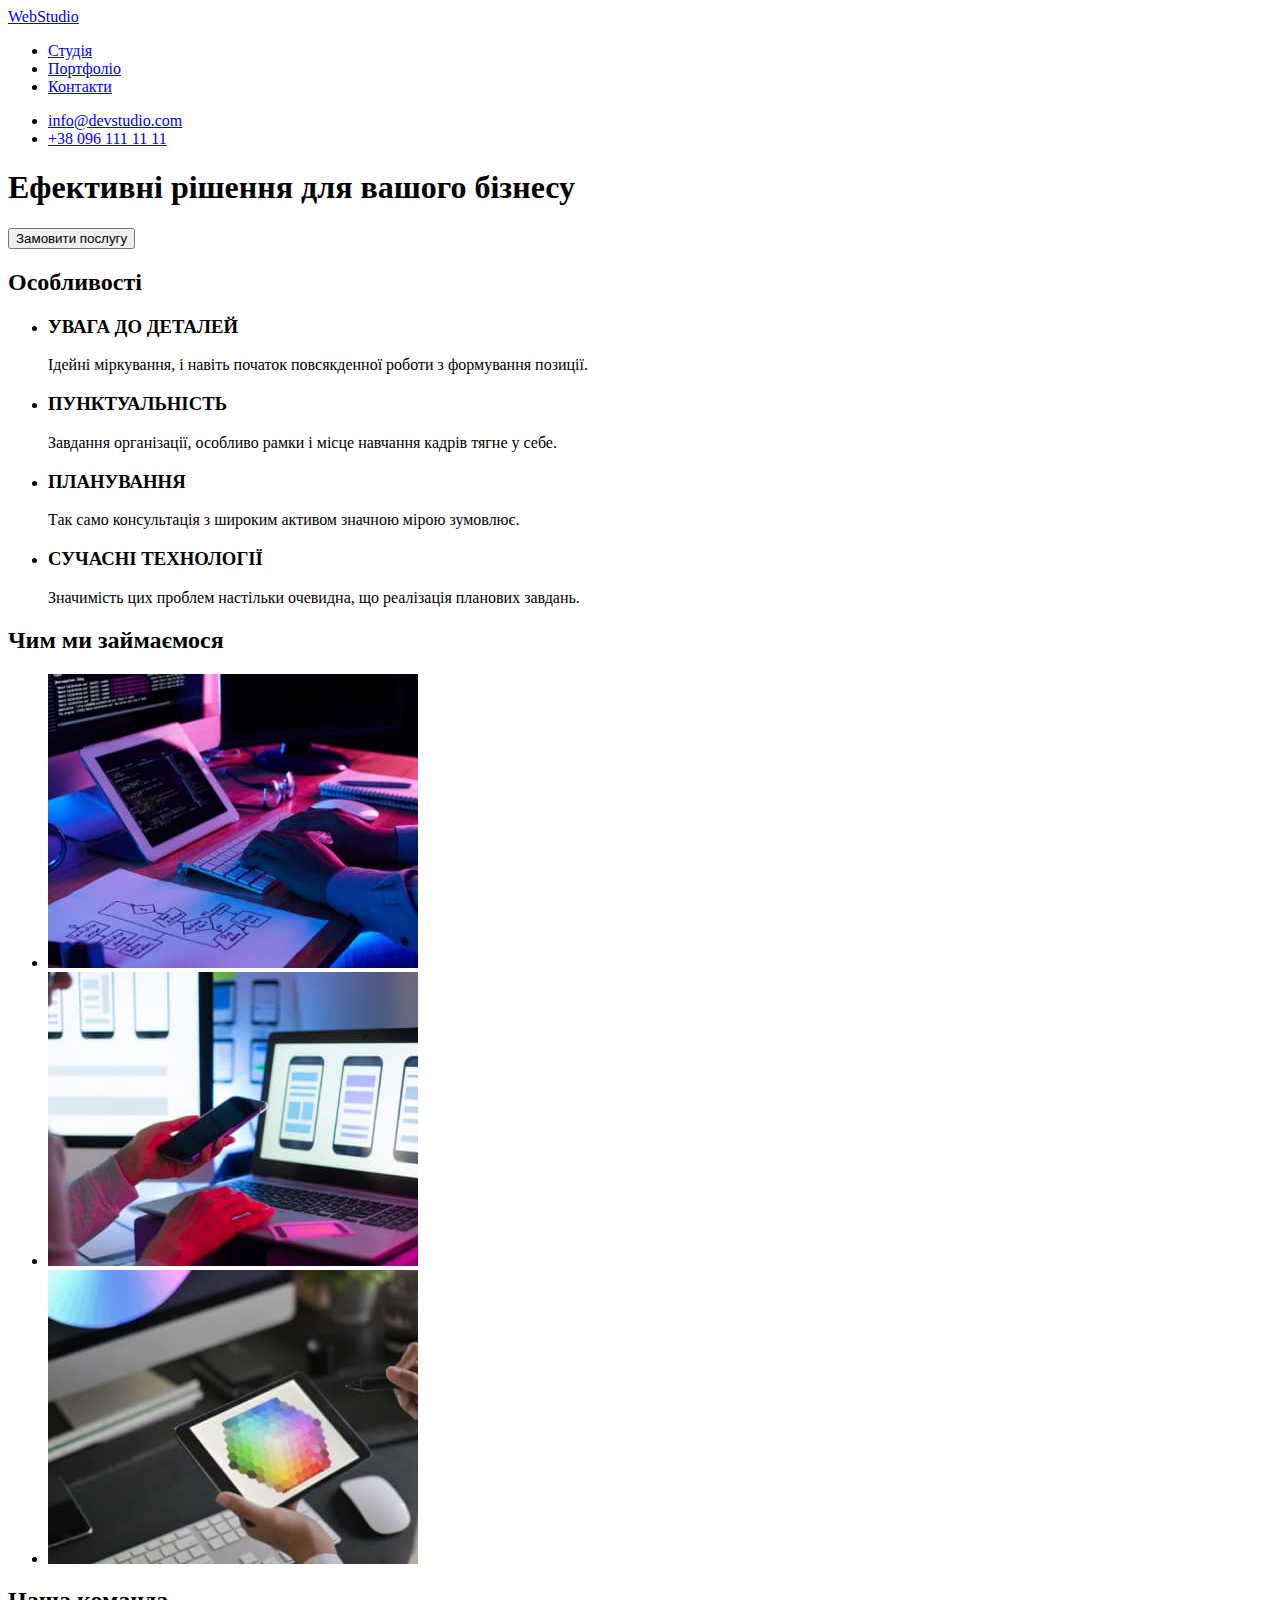
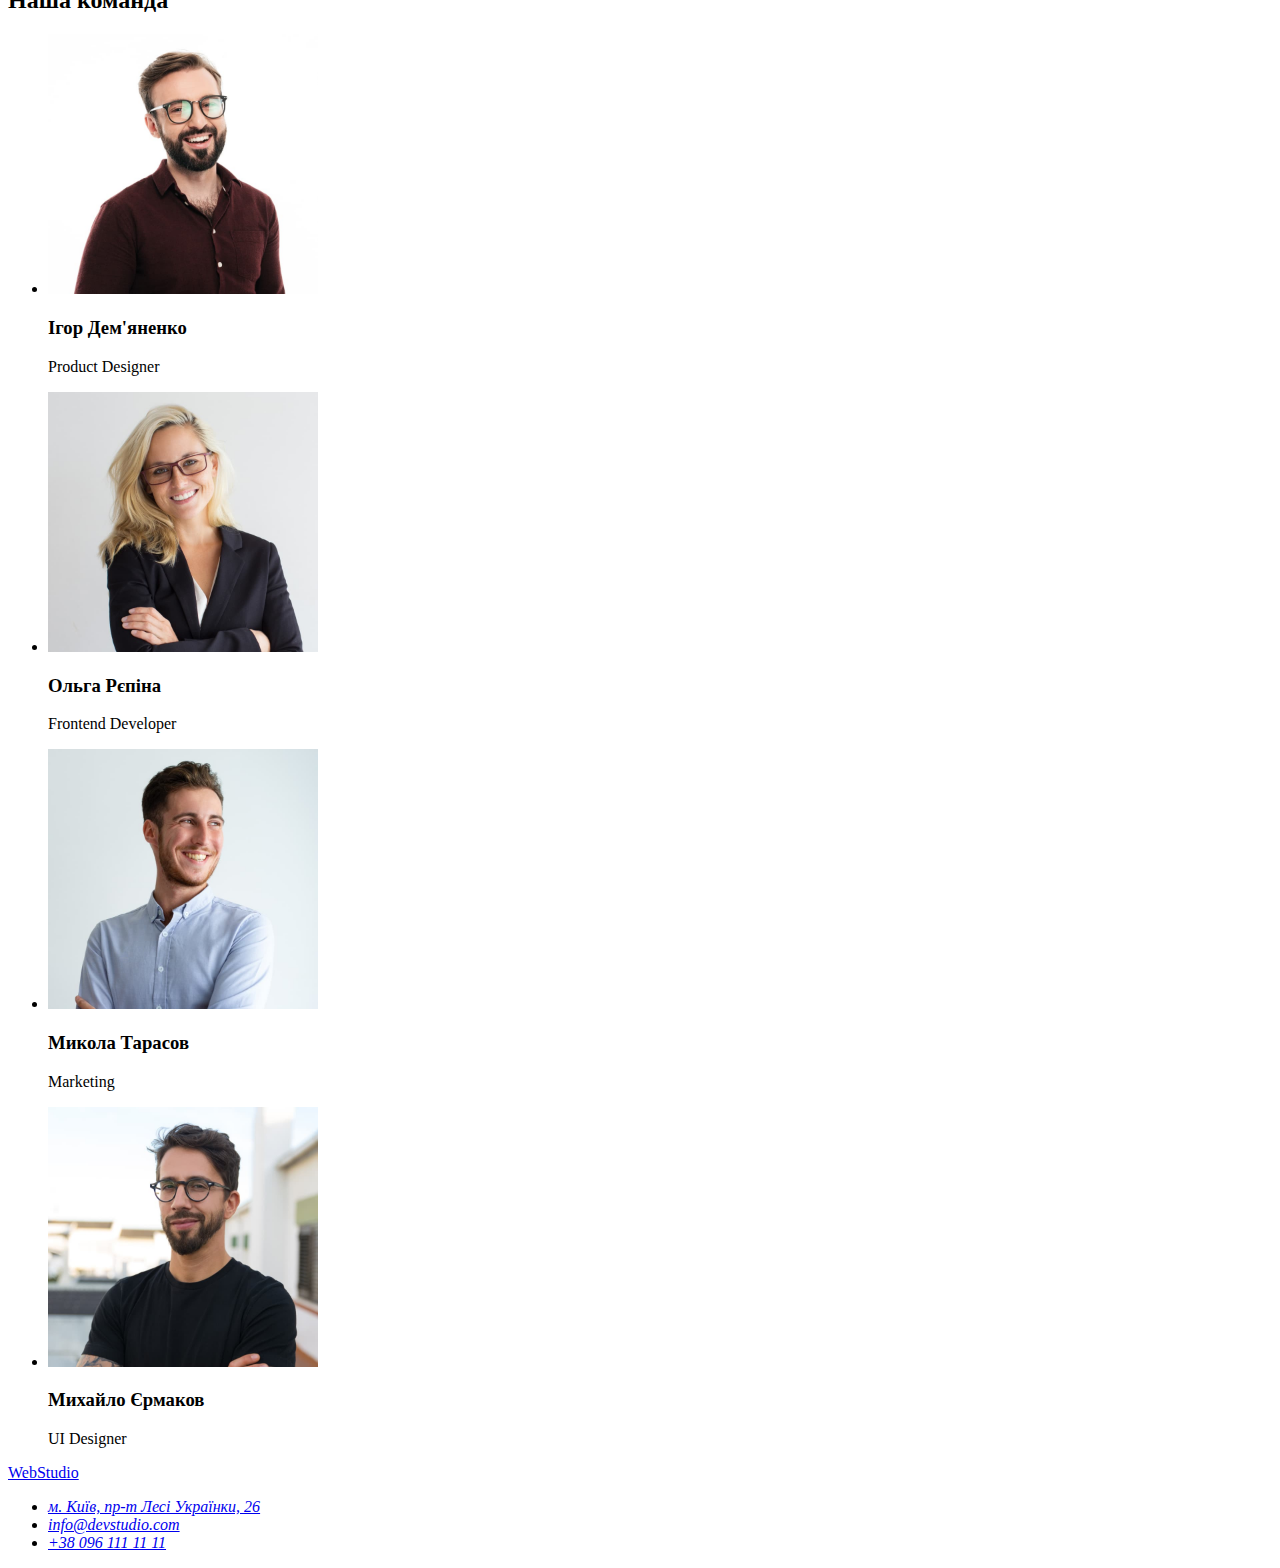
<file: index.html>
<!DOCTYPE html>
<html lang="uk">
  <head>
    <meta charset="UTF-8" />
    <meta http-equiv="X-UA-Compatible" content="IE=edge" />
    <meta name="viewport" content="width=device-width, initial-scale=1.0" />
    <link
      href="https://fonts.googleapis.com/css2?family=Raleway:wght@700&display=swap"
      rel="stylesheet"
    />
    <link
      href="https://fonts.googleapis.com/css2?family=Raleway:wght@700&family=Roboto:wght@400;500;700;900&display=swap"
      rel="stylesheet"
    />
    <title>Головна</title>
  </head>
  <body>
    <header>
      <nav>
        <a href="/">WebStudio</a>
        <ul>
          <li><a href="/studio">Студія</a></li>
          <li><a href="/portfolio">Портфоліо</a></li>
          <li><a href="/contact">Контакти</a></li>
        </ul>
        <ul>
          <li><a href="mailto:info@devstudio.com">info@devstudio.com</a></li>
          <li><a href="tel:+380961111111">+38 096 111 11 11</a></li>
        </ul>
      </nav>
    </header>

    <main>
      <section>
        <h1>Ефективні рішення для вашого бізнесу</h1>
        <button type="button">Замовити послугу</button>
      </section>

      <section>
        <h2>Особливості</h2>
        <ul>
          <li>
            <h3>УВАГА ДО ДЕТАЛЕЙ</h3>
            <p>
              Ідейні міркування, і навіть початок повсякденної роботи з
              формування позиції.
            </p>
          </li>
          <li>
            <h3>ПУНКТУАЛЬНІСТЬ</h3>
            <p>
              Завдання організації, особливо рамки і місце навчання кадрів тягне
              у себе.
            </p>
          </li>
          <li>
            <h3>ПЛАНУВАННЯ</h3>
            <p>
              Так само консультація з широким активом значною мірою зумовлює.
            </p>
          </li>
          <li>
            <h3>СУЧАСНІ ТЕХНОЛОГІЇ</h3>
            <p>
              Значимість цих проблем настільки очевидна, що реалізація планових
              завдань.
            </p>
          </li>
        </ul>
      </section>

      <section>
        <h2>Чим ми займаємося</h2>
        <ul>
          <li>
            <img
              src="./images/box1.jpg"
              alt="man typing on the keyboard and looking at the tablet"
              width="370"
            />
          </li>
          <li>
            <img
              src="./images/box2.jpg"
              alt="man looking at app mockups on monitor"
              width="370"
            />
          </li>
          <li>
            <img
              src="./images/box3.jpg"
              alt="man looking at a color chart on a tablet"
              width="370"
            />
          </li>
        </ul>
      </section>

      <section>
        <h2>Наша команда</h2>
        <ul>
          <li>
            <img
              src="./images/img3.jpg"
              width="270"
              alt="Smiling man with beard and glasses"
            />
            <h3>Ігор Дем'яненко</h3>
            <p>Product Designer</p>
          </li>
          <li>
            <img
              src="./images/img2.jpg"
              width="270"
              alt="smiling woman in black jacket and glasses"
            />
            <h3>Ольга Рєпіна</h3>
            <p>Frontend Developer</p>
          </li>
          <li>
            <img
              src="./images/img1.jpg"
              width="270"
              alt="smiling man with a beard looking away"
            />
            <h3>Микола Тарасов</h3>
            <p>Marketing</p>
          </li>
          <li>
            <img
              src="./images/img.jpg"
              width="270"
              alt="man with beard and a black t-shirt"
            />
            <h3>Михайло Єрмаков</h3>
            <p>UI Designer</p>
          </li>
        </ul>
      </section>
    </main>
    <footer>
      <a href="/">WebStudio</a>
      <address>
        <ul>
          <li>
            <a
              href="https://goo.gl/maps/nktDmto63ZAhPvLU7"
              target="_blank"
              rel="noreferrer noopener"
            >
              м. Київ, пр-т Лесі Українки, 26
            </a>
          </li>
          <li><a href="mailto:info@devstudio.com">info@devstudio.com</a></li>
          <li><a href="tel:+380961111111">+38 096 111 11 11</a></li>
        </ul>
      </address>
    </footer>
  </body>
</html>
</file>
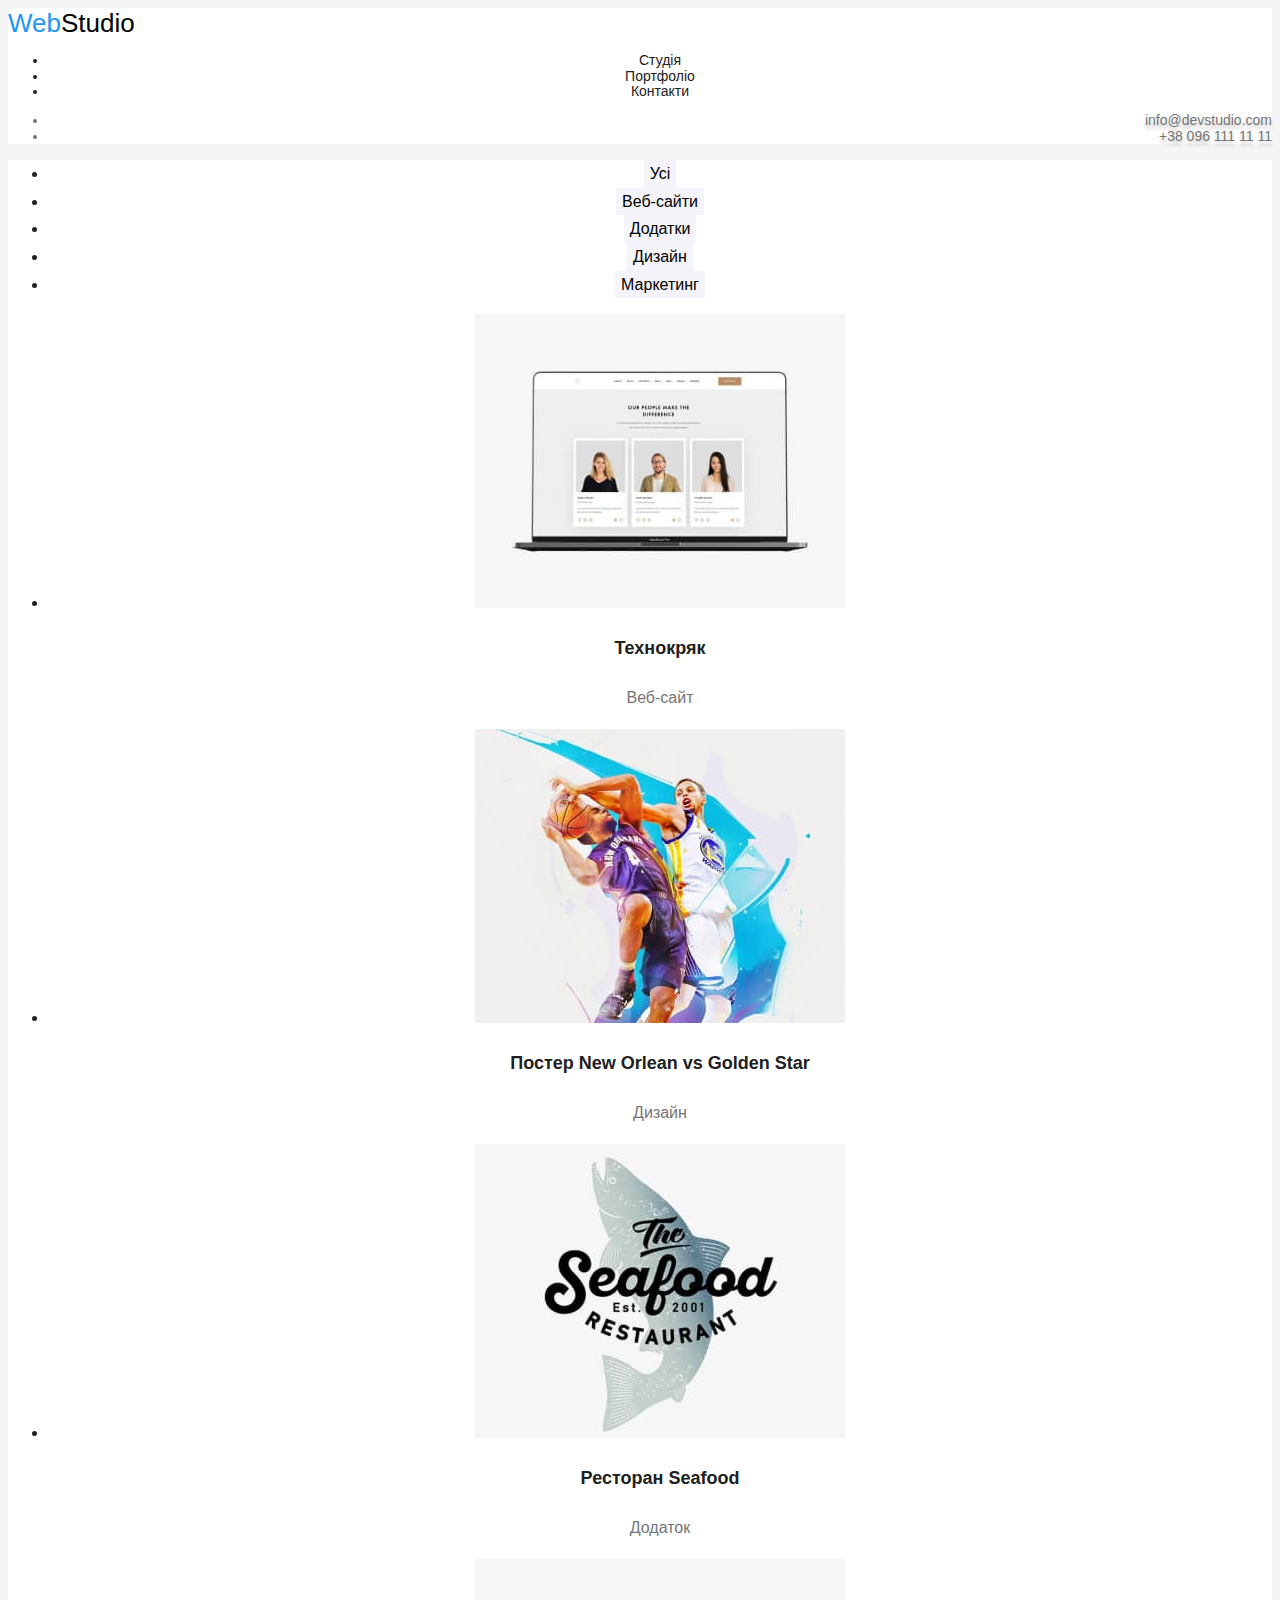
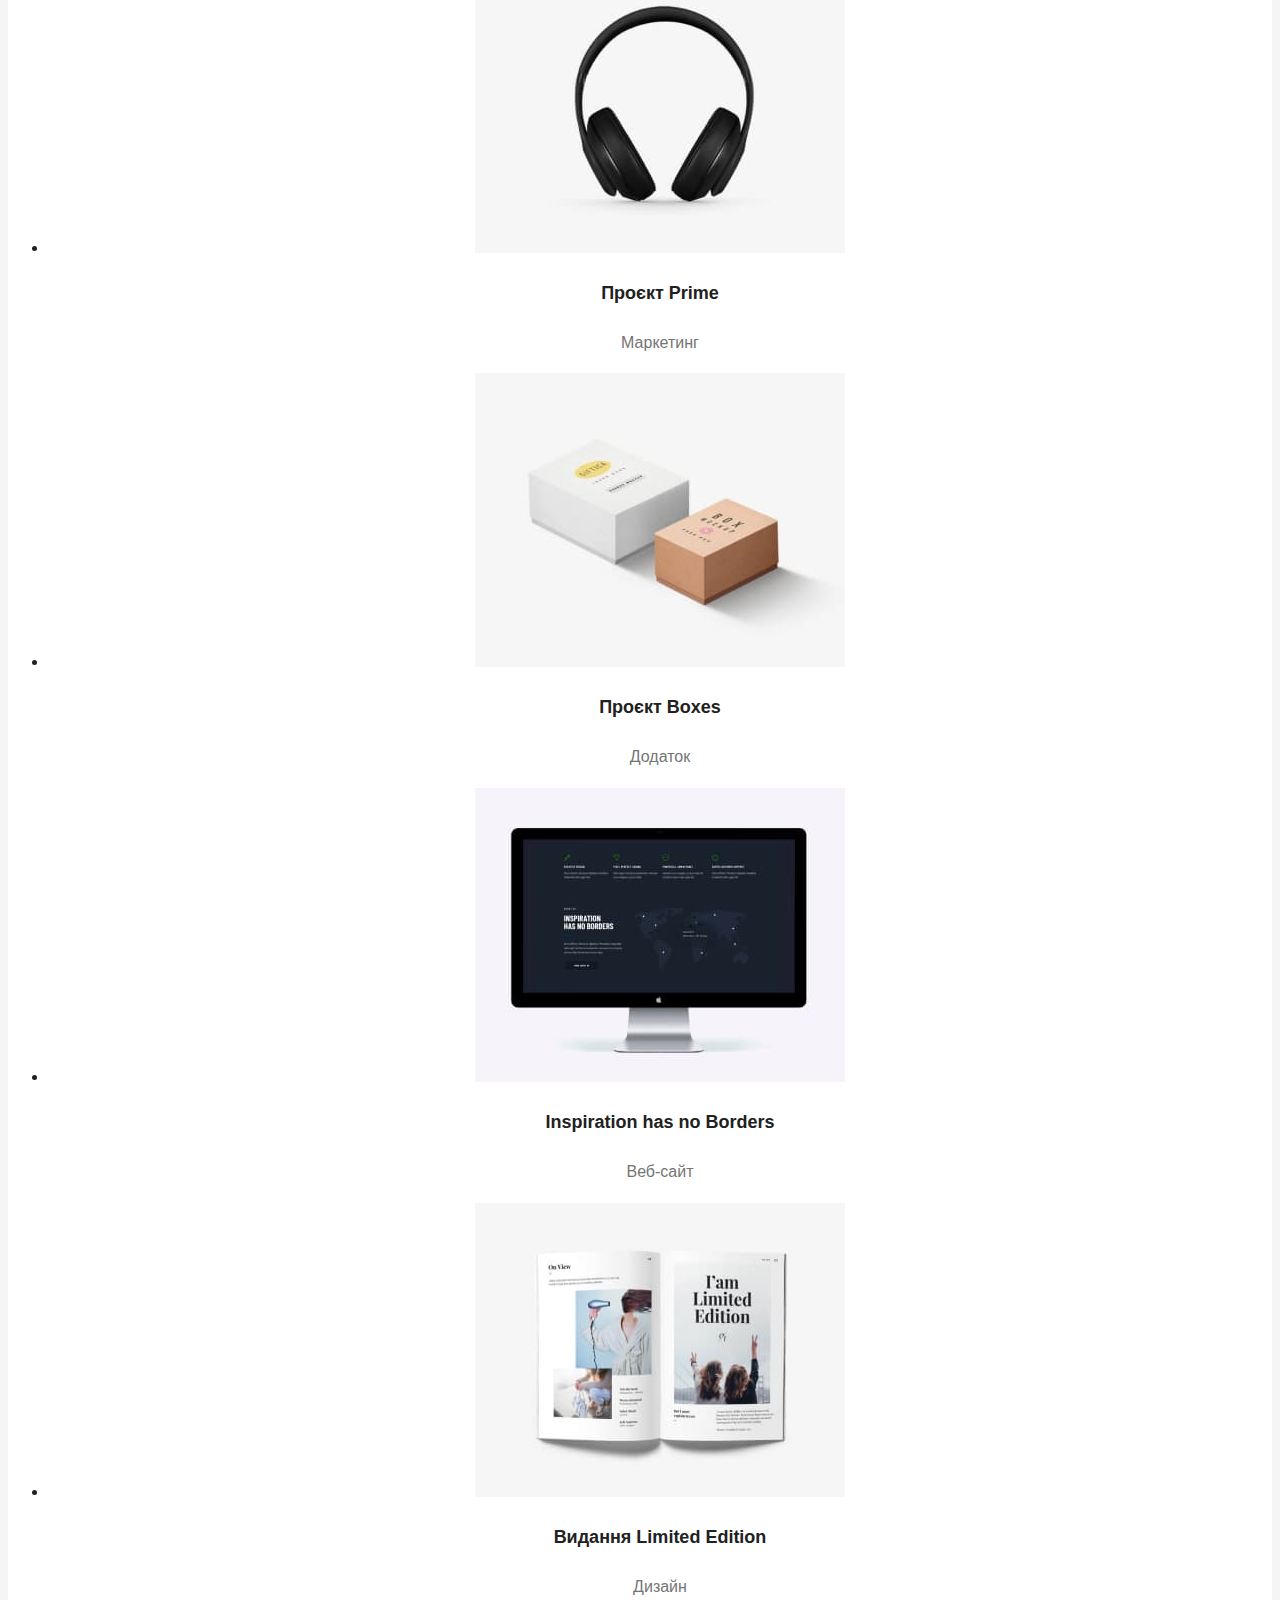
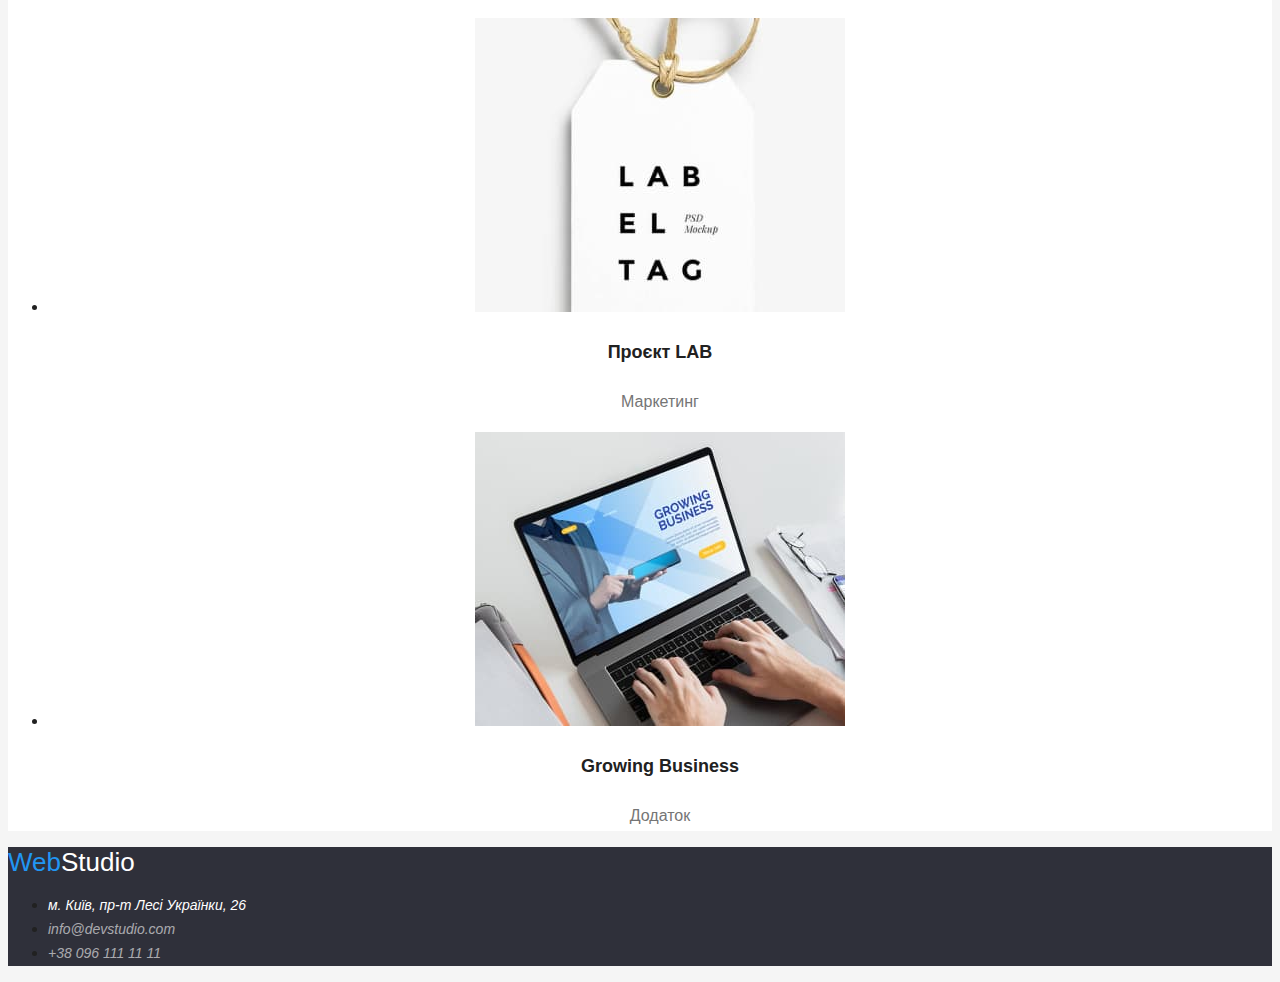
<file: portfolio.html>
<!DOCTYPE html>
<html lang="en">
  <head>
    <meta charset="UTF-8" />
    <meta http-equiv="X-UA-Compatible" content="IE=edge" />
    <meta name="viewport" content="width=device-width, initial-scale=1.0" />
    <title>Portfolio</title>
    <link href="./css/styles.css" rel="stylesheet" />
  </head>

  <body>
    <header class="header-container">
      <nav class="nav-container">
        <a href="index.html" class="logo"
          ><span class="logo-span">Web</span>Studio</a
        >
        <ul class="nav-site">
          <li>
            <a href="index.html" class="nav-site nav-site-item">Студія</a>
          </li>
          <li>
            <a
              href="portfolio.html"
              class="nav-site nav-site-item"
              id="portfolio"
              >Портфоліо</a
            >
          </li>
          <li>
            <a href="/contact" class="nav-site nav-site-item">Контакти</a>
          </li>
        </ul>
        <ul class="nav-contact">
          <li>
            <a
              href="mailto:info@devstudio.com"
              class="nav-contact nav-contact-item"
              >info@devstudio.com</a
            >
          </li>
          <li>
            <a href="tel:+380961111111" class="nav-contact nav-contact-item"
              >+38 096 111 11 11</a
            >
          </li>
        </ul>
      </nav>
    </header>

    <main class="portfolio-section">
      <ul>
        <li><button type="button" class="portfolio-items">Усі</button></li>
        <li>
          <button type="button" class="portfolio-items">Веб-сайти</button>
        </li>
        <li><button type="button" class="portfolio-items">Додатки</button></li>
        <li><button type="button" class="portfolio-items">Дизайн</button></li>
        <li>
          <button type="button" class="portfolio-items">Маркетинг</button>
        </li>
      </ul>
      <ul>
        <li>
          <img
            src="./../images/portfolio1.jpg"
            width="370"
            height="294"
            alt="pictured a laptop with an open page of the site"
          />
          <h3 class="project-name">Технокряк</h3>
          <p class="project-department">Веб-сайт</p>
        </li>
        <li>
          <img
            src="./../images/portfolio2.jpg"
            width="370"
            height="294"
            alt="two basketball players with a ball"
          />
          <h3 class="project-name">Постер New Orlean vs Golden Star</h3>
          <p class="project-department">Дизайн</p>
        </li>
        <li>
          <img
            src="./../images/portfolio3.jpg"
            width="370"
            height="294"
            alt="fish logo"
          />
          <h3 class="project-name">Ресторан Seafood</h3>
          <p class="project-department">Додаток</p>
        </li>
        <li>
          <img
            src="./../images/portfolio4.jpg"
            width="370"
            height="294"
            alt="black earphones"
          />
          <h3 class="project-name">Проєкт Prime</h3>
          <p class="project-department">Маркетинг</p>
        </li>
        <li>
          <img
            src="./../images/portfolio5.jpg"
            width="370"
            height="294"
            alt="white and brown boxes with logos"
          />
          <h3 class="project-name">Проєкт Boxes</h3>
          <p class="project-department">Додаток</p>
        </li>
        <li>
          <img
            src="./../images/portfolio6.jpg"
            width="370"
            height="294"
            alt="map displayed on the screen"
          />
          <h3 class="project-name">Inspiration has no Borders</h3>
          <p class="project-department">Веб-сайт</p>
        </li>
        <li>
          <img
            src="./../images/portfolio7.jpg"
            width="370"
            height="294"
            alt="magazine spread"
          />
          <h3 class="project-name">Видання Limited Edition</h3>
          <p class="project-department">Дизайн</p>
        </li>
        <li>
          <img
            src="./../images/portfolio8.jpg"
            width="370"
            height="294"
            alt="logo badge"
          />
          <h3 class="project-name">Проєкт LAB</h3>
          <p class="project-department">Маркетинг</p>
        </li>
        <li>
          <img
            src="./../images/portfolio9.jpg"
            width="370"
            height="294"
            alt="man typing on laptop"
          />
          <h3 class="project-name">Growing Business</h3>
          <p class="project-department">Додаток</p>
        </li>
      </ul>
    </main>

    <footer class="footer-section">
      <a href="index.html" class="logo footer-logo"
        ><span class="logo-span">Web</span>Studio</a
      >
      <address>
        <ul>
          <li>
            <a
              href="https://goo.gl/maps/nktDmto63ZAhPvLU7"
              target="_blank"
              rel="noreferrer noopener"
              class="company-address"
            >
              м. Київ, пр-т Лесі Українки, 26
            </a>
          </li>
          <li>
            <a href="mailto:info@devstudio.com" class="contact-information"
              >info@devstudio.com</a
            >
          </li>
          <li>
            <a href="tel:+380961111111" class="contact-information"
              >+38 096 111 11 11</a
            >
          </li>
        </ul>
      </address>
    </footer>
  </body>
</html>
</file>
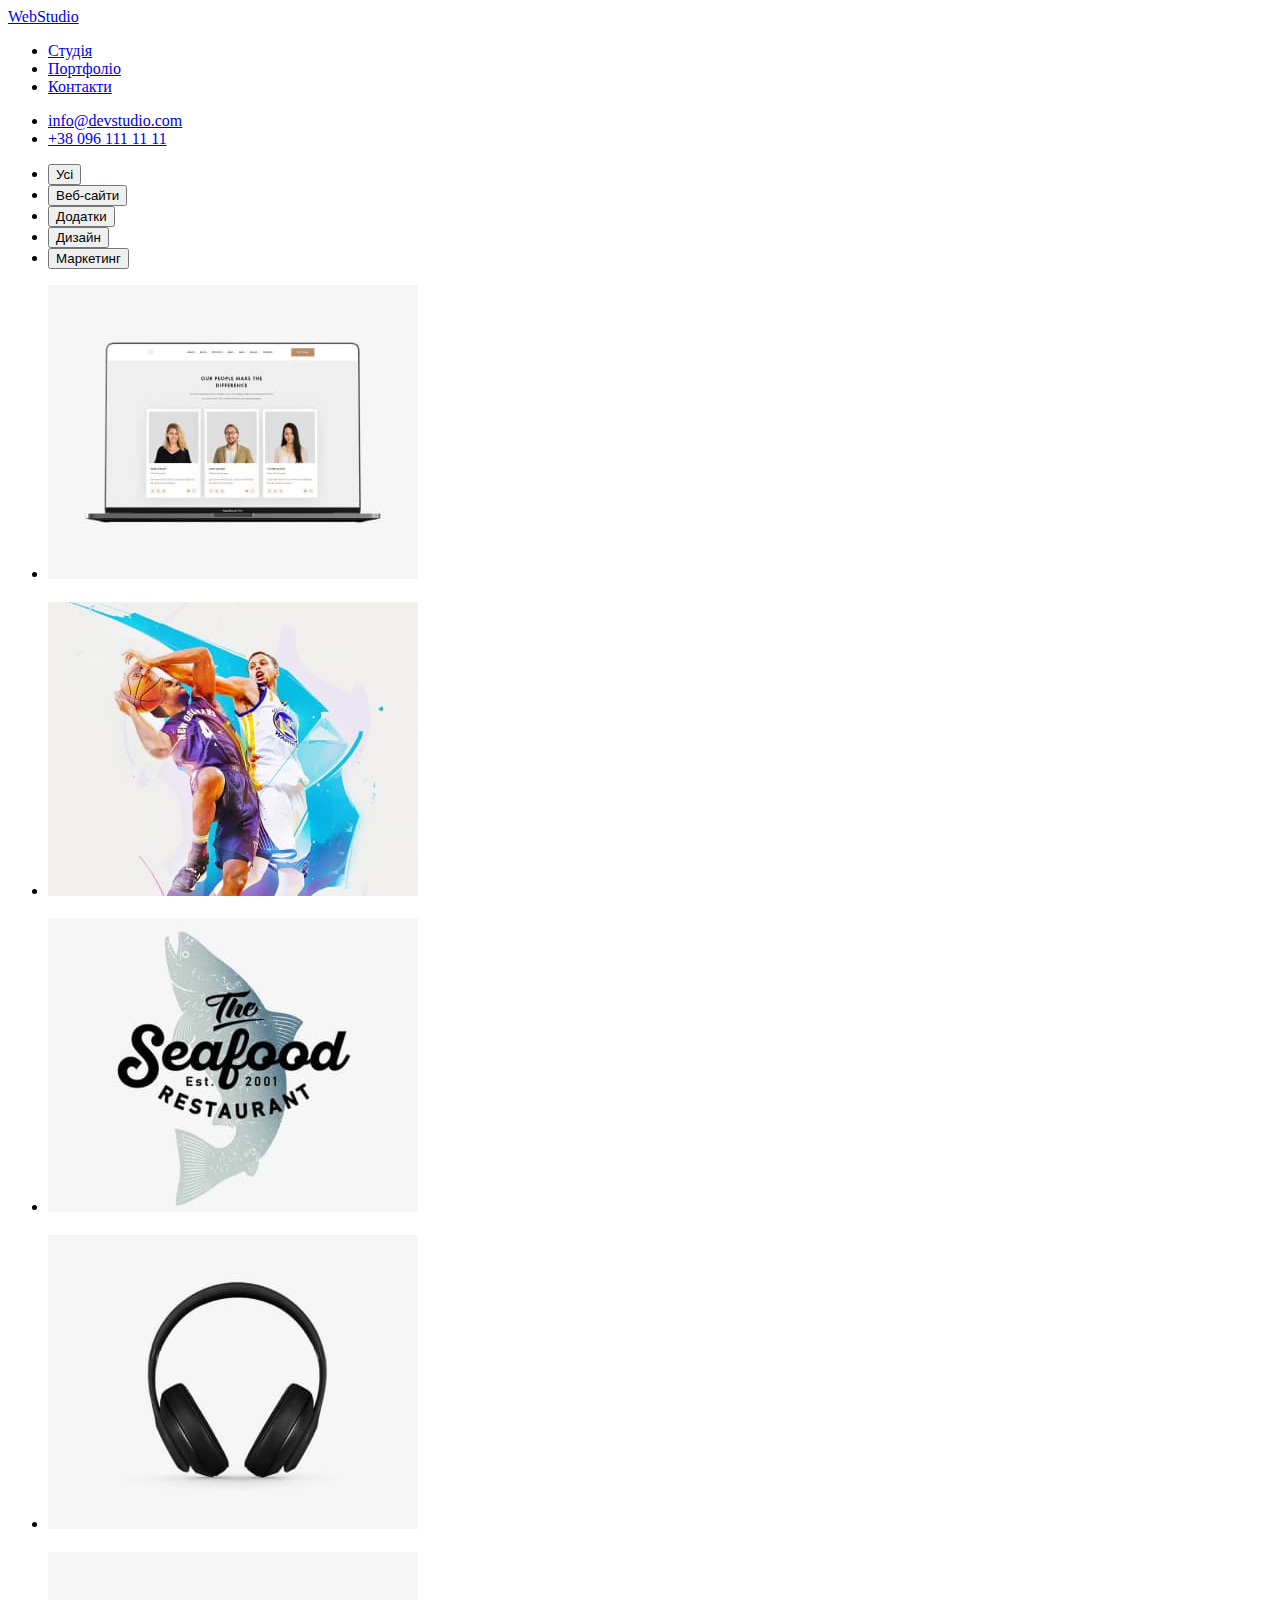
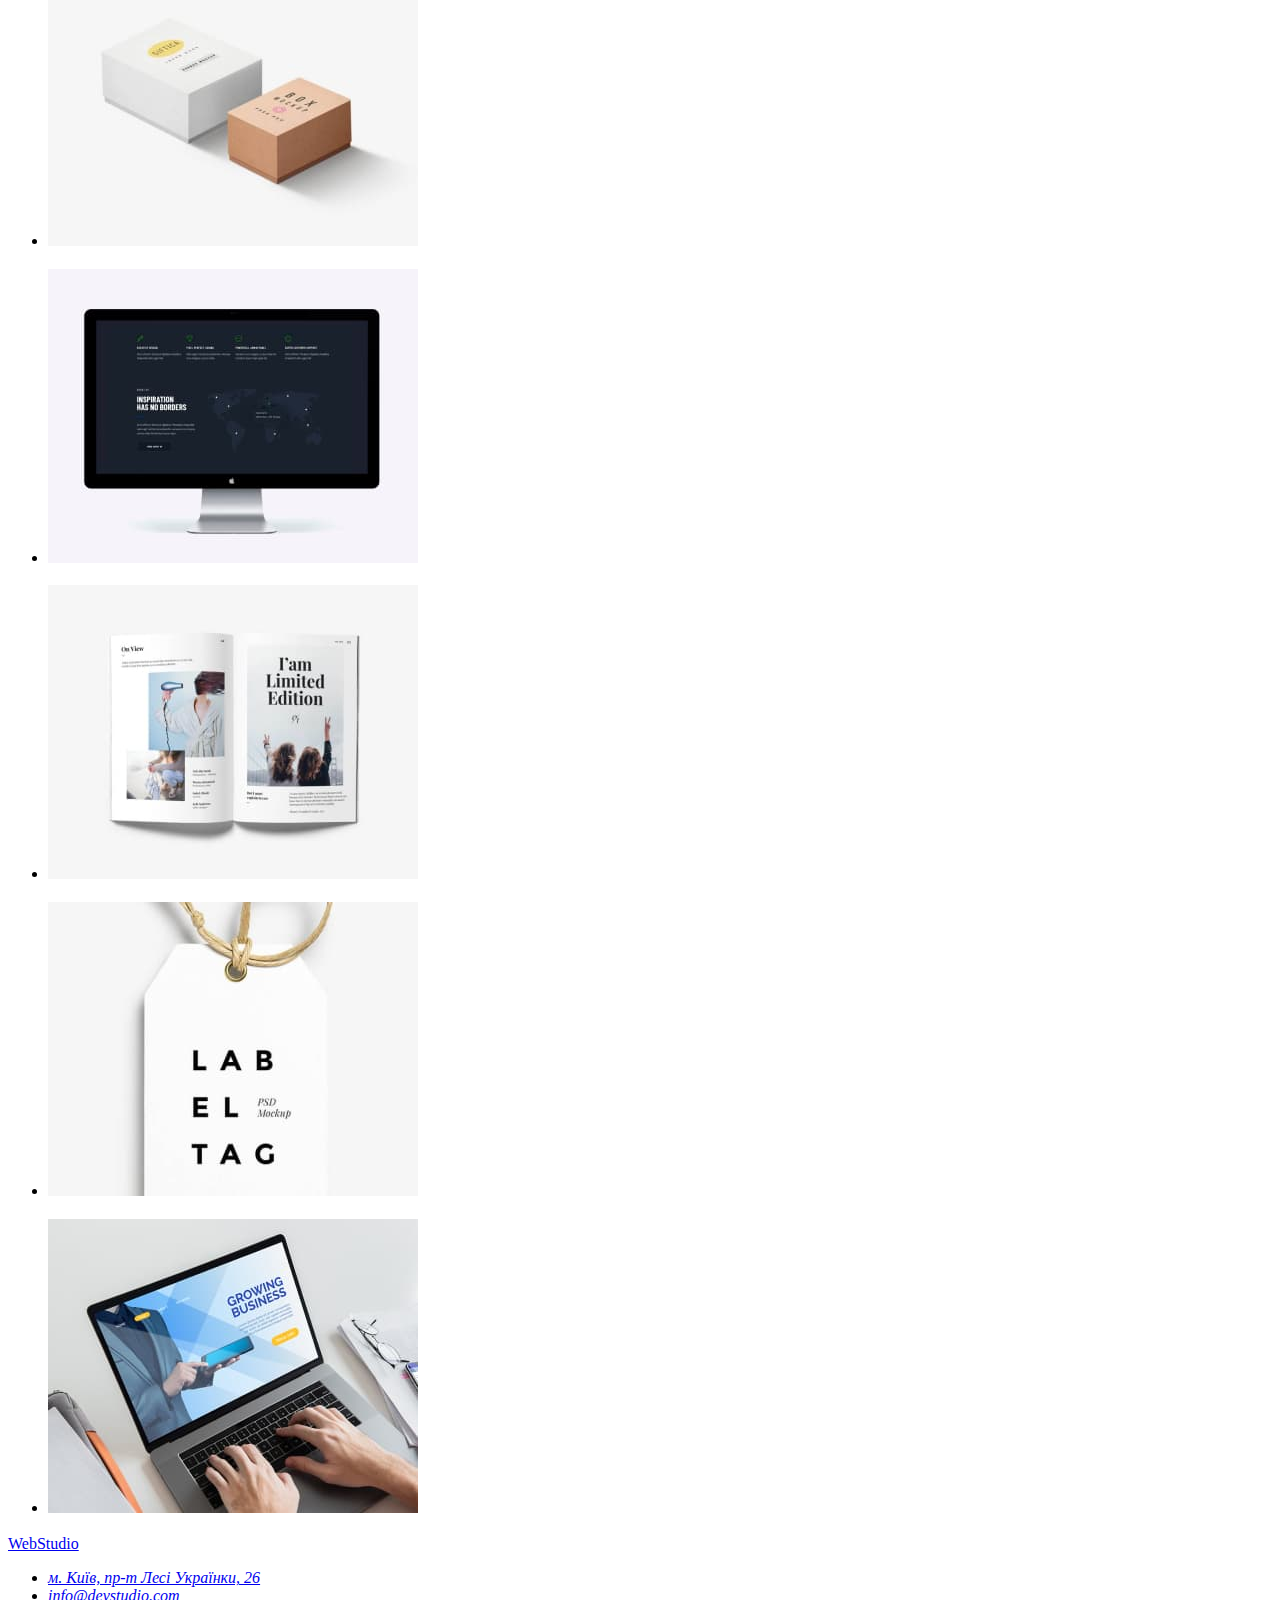
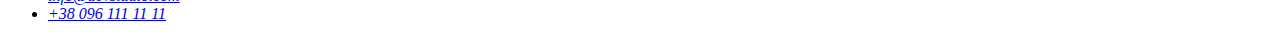
<file: css/portfolio.html>
<!DOCTYPE html>
<html lang="en">
  <head>
    <meta charset="UTF-8" />
    <meta http-equiv="X-UA-Compatible" content="IE=edge" />
    <meta name="viewport" content="width=device-width, initial-scale=1.0" />
    <title>Portfolio</title>
  </head>

  <body>
    <header>
      <nav>
        <a href="/">WebStudio</a>
        <ul>
          <li><a href="/studio">Студія</a></li>
          <li><a href="/portfolio">Портфоліо</a></li>
          <li><a href="/contact">Контакти</a></li>
        </ul>
        <ul>
          <li><a href="mailto:info@devstudio.com">info@devstudio.com</a></li>
          <li><a href="tel:+380961111111">+38 096 111 11 11</a></li>
        </ul>
      </nav>
    </header>

    <main>
      <ul>
        <li><button type="button">Усі</button></li>
        <li><button type="button">Веб-сайти</button></li>
        <li><button type="button">Додатки</button></li>
        <li><button type="button">Дизайн</button></li>
        <li><button type="button">Маркетинг</button></li>
      </ul>
      <ul>
        <li>
          <img
            src="./../images/portfolio1.jpg"
            width="370"
            alt="pictured a laptop with an open page of the site"
          />
          <h3></h3>
          <p></p>
        </li>
        <li>
          <img
            src="./../images/portfolio2.jpg"
            width="370"
            alt="two basketball players with a ball"
          />
          <h3></h3>
          <p></p>
        </li>
        <li>
          <img src="./../images/portfolio3.jpg" width="370" alt="fish logo" />
          <h3></h3>
          <p></p>
        </li>
        <li>
          <img
            src="./../images/portfolio4.jpg"
            width="370"
            alt="black earphones"
          />
          <h3></h3>
          <p></p>
        </li>
        <li>
          <img
            src="./../images/portfolio5.jpg"
            width="370"
            alt="white and brown boxes with logos"
          />
          <h3></h3>
          <p></p>
        </li>
        <li>
          <img
            src="./../images/portfolio6.jpg"
            width="370"
            alt="map displayed on the screen"
          />
          <h3></h3>
          <p></p>
        </li>
        <li>
          <img
            src="./../images/portfolio7.jpg"
            width="370"
            alt="magazine spread"
          />
          <h3></h3>
          <p></p>
        </li>
        <li>
          <img src="./../images/portfolio8.jpg" width="370" alt="logo badge" />
          <h3></h3>
          <p></p>
        </li>
        <li>
          <img
            src="./../images/portfolio9.jpg"
            width="370"
            alt="man typing on laptop"
          />
          <h3></h3>
          <p></p>
        </li>
      </ul>
    </main>
    <footer>
      <a href="/">WebStudio</a>
      <address>
        <ul>
          <li>
            <a
              href="https://goo.gl/maps/nktDmto63ZAhPvLU7"
              target="_blank"
              rel="noreferrer noopener"
            >
              м. Київ, пр-т Лесі Українки, 26
            </a>
          </li>
          <li><a href="mailto:info@devstudio.com">info@devstudio.com</a></li>
          <li><a href="tel:+380961111111">+38 096 111 11 11</a></li>
        </ul>
      </address>
    </footer>
  </body>
</html>
</file>
<file: css/styles.css>
:root {
  --hover-color: #2196f3;
  --main-black-color: #212121;
  --main-white-color: #ffffff;
  --main-grey-color: #757575;
}

body {
  font-family: 'Roboto', sans-serif, Arial, Helvetica, sans-serif;
  font-weight: 400;
  background-color: #f5f5f5;
  color: var(--main-black-color);
}

/* navigation section*/

.header-container {
  background-color: var(--main-white-color);
}

.logo {
  font-family: 'Raleway', sans-serif;
  color: #000;
  font-size: 26px;
  line-height: 1.2;
  text-decoration: none;
}

.logo-span {
  color: var(--hover-color);
  text-align: left;
}
.nav-site {
  text-decoration: none;
  color: var(--main-black-color);
  font-weight: 500;
  font-size: 14px;
  line-height: 1.1;
  text-align: center;
}

.nav-site-item:hover,
.nav-site-item:focus {
  color: var(--hover-color);
}

.nav-contact {
  text-decoration: none;
  color: var(--main-grey-color);
  text-align: right;
  line-height: 1.1;
  font-size: 14px;
  text-shadow: 0px 4px 4px rgba(0, 0, 0, 0.25);
}

.nav-contact-item:hover,
.nav-contact-item:focus {
  color: var(--hover-color);
  text-shadow: none;
}

/*footer section*/

.footer-section {
  background-color: #2f303a;
  text-align: left;
}

.footer-logo {
  color: var(--main-white-color);
}

.company-address {
  font-size: 14px;
  line-height: 1.7;
  color: var(--main-white-color);
  text-decoration: none;
}
.company-address:hover,
.company-address:focus {
  color: var(--hover-color);
}

.contact-information {
  text-decoration: none;
  font-size: 14px;
  line-height: 1.7;
  color: rgba(255, 255, 255, 0.6);
}

.contact-information:hover,
.contact-information:focus {
  color: var(--hover-color);
}

/* MAIN PAGE */
/* hero section*/
.hero {
  background-color: #2f303a;
  text-align: center;
}

.hero-headline {
  color: var(--main-white-color);
  font-weight: 900;
  font-size: 44px;
  line-height: 1.4;
  text-transform: uppercase;
}

.hero-button {
  cursor: pointer;
  background-color: var(--hover-color);
  color: var(--main-white-color);
  text-shadow: 0px 4px 4px rgba(0, 0, 0, 0.15);
  font-weight: 700;
  font-size: 16px;
  line-height: 1.8;
  border: none;
}

.hero-button:hover,
.hero-button:focus {
  box-shadow: 0px 4px 4px rgba(0, 0, 0, 0.15);
}

/* company features section */

.features-section {
  text-align: center;
}

.features-headline {
  font-weight: 700;
  font-size: 36px;
  line-height: 1.1;
}

.features-item {
  line-height: 1.1;
  font-weight: 700;
  font-size: 14px;
  text-transform: uppercase;
}

.features-paragraph {
  font-size: 14px;
  line-height: 1.7;
  color: var(--main-grey-color);
}

/* section company activities*/

.section-activities {
  text-align: center;
}

.activities-headline {
  font-weight: 700;
  font-size: 36px;
  line-height: 1.1;
}

.activities-img {
  width: 370px;
  height: 294px;
}

/*section company team*/
.team-section {
  text-align: center;
}

.team-headline {
  font-weight: 700;
  font-size: 36px;
  line-height: 1.1;
}

.name-team-member {
  font-weight: 500;
  font-size: 16px;
  line-height: 1.1;
}

.position-team-member {
  font-size: 16px;
  line-height: 1.1;
  color: var(--main-grey-color);
}

/* PORTFOLIO PAGE */

.portfolio-section {
  background-color: var(--main-white-color);
  text-align: center;
}

.portfolio-items {
  background-color: #f5f4fa;
  cursor: pointer;
  border: none;
  font-weight: 500;
  font-size: 16px;
  line-height: 1.6;
}

.portfolio-items:hover {
  background-color: var(--hover-color);
  color: var(--main-white-color);
}

.project-name {
  font-weight: 700;
  font-size: 18px;
  line-height: 2;
}

.project-department {
  color: var(--main-grey-color);
  font-size: 16px;
  line-height: 1.8;
}
</file>
